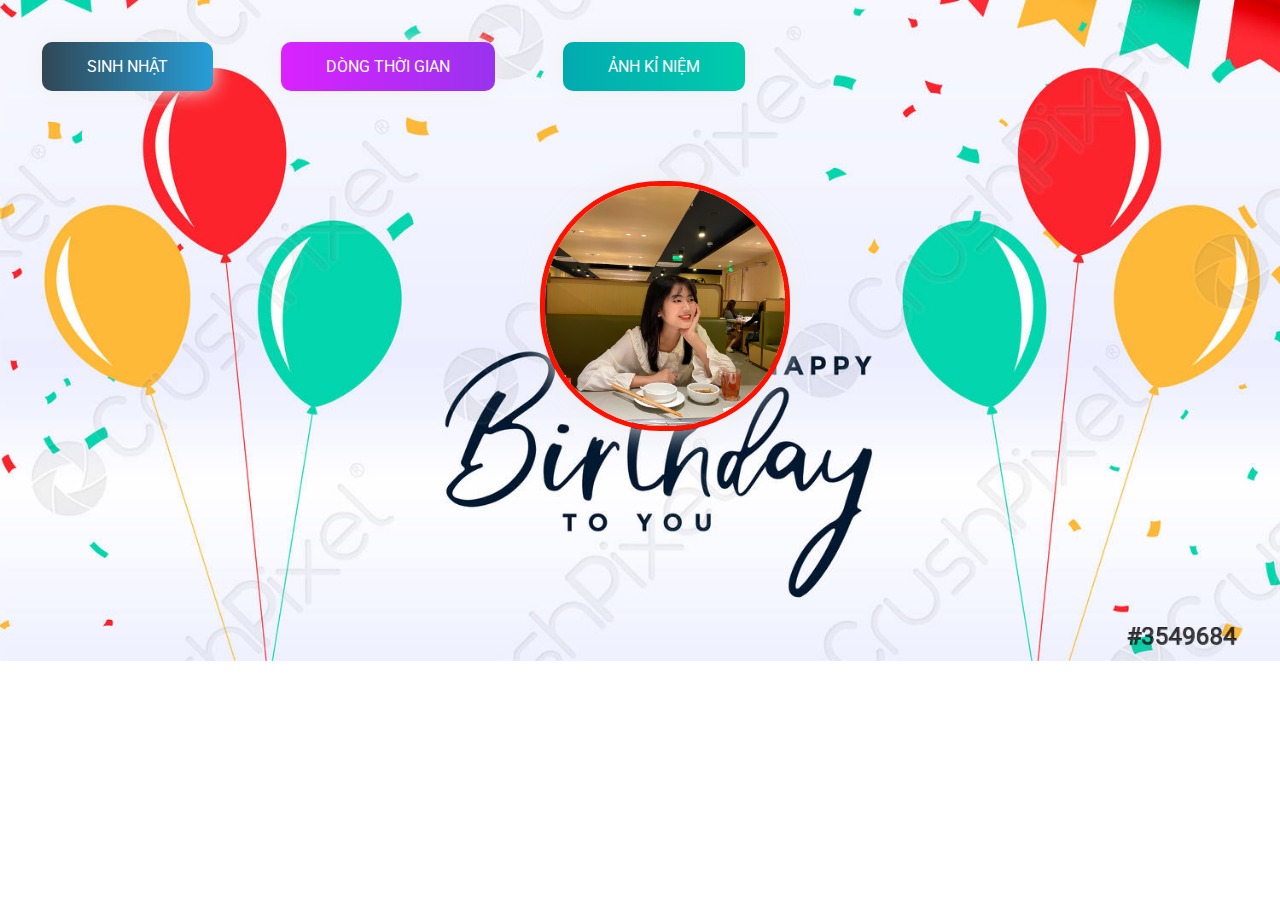
<file: index.html>
<!DOCTYPE html>
<html lang="en">
    <head>
        <meta charset="UTF-8" />
        <meta http-equiv="X-UA-Compatible" content="IE=edge" />
        <meta name="viewport" content="width=device-width, initial-scale=1.0" />
        <link rel="icon" type="image/png" href="./img/CILKGax.png" />
        <!-- 1. Tiêu đề của file index -->
        <title>Happy birthday</title>
        <link rel="stylesheet" href="./css/style.css" />
    </head>
    <body class="page__main">
        <div class="buttons">
            <!-- Chữ ở menu bạn có thể sửa lại theo ý của bạn -->
            <a href="index.html" class="btn btn-bir">Sinh nhật </a>
            <a href="timeline.html" class="btn btn-timeline">Dòng thời gian</a>
            <a href="gallery.html" class="btn btn-gallery">Ảnh kỉ niệm</a>
        </div>

        <!-- 2. Phần ảnh của người bạn mún chúc -->
        <img src="./img/MyAvatar.jpg" alt="" class="cover" />

        <!-- 3. Phần nhạc -->
        <audio id="player" autoplay loop>
            <source src="./music/music1.mp3" type="audio/mp3" />
        </audio>
    </body>
</html>
</file>
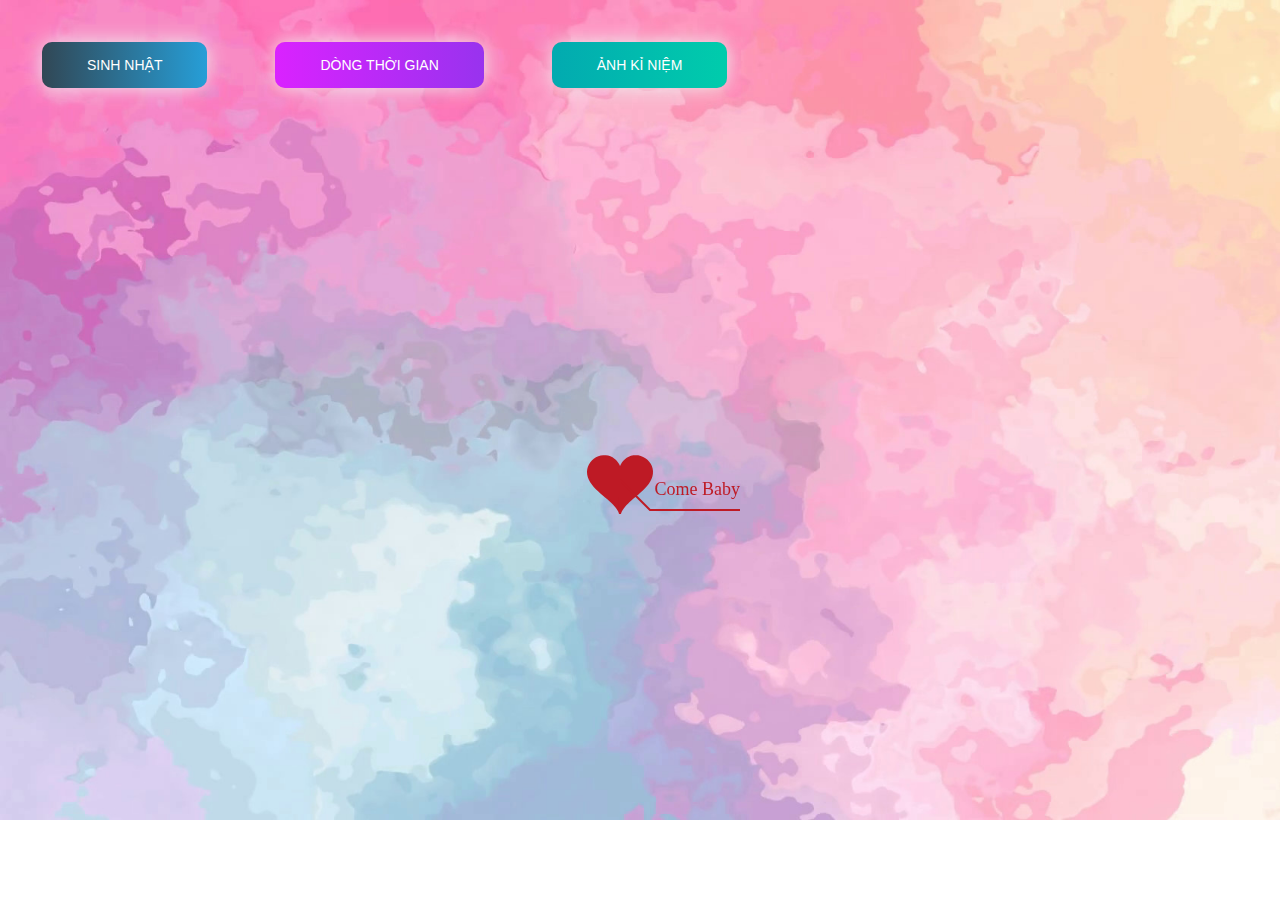
<file: timeline.html>
﻿<!DOCTYPE html PUBLIC "-//W3C//DTD XHTML 1.0 Strict//EN" "http://www.w3.org/TR/xhtml1/DTD/xhtml1-strict.dtd">
<html xml:lang="en" xmlns="http://www.w3.org/1999/xhtml">
<head>
        <meta property="og:image" content="https://github.com/ngoclinh0502/sinh-nhat-vui-ve/issues/1#issue-2117027658">
		<meta http-equiv="Content-Type" content="text/html; charset=UTF-8">
		<link rel="icon" type="image/png" href="./img/CILKGax.png">
        <!-- Tiêu đề của trang dòng thời gian -->
		<title>Thời gian đã trải qua</title>	    
        <link type="text/css" rel="stylesheet" href="./css/default.css">
        <link rel="stylesheet" href="./css/style.css">
		<script type="text/javascript" src="./js/jquery.min.js"></script>
		<script type="text/javascript" src="./js/jscex.min.js"></script>
		<script type="text/javascript" src="./js/jscex-parser.js"></script>
		<script type="text/javascript" src="./js/jscex-jit.js"></script>
		<script type="text/javascript" src="./js/jscex-builderbase.min.js"></script>
		<script type="text/javascript" src="./js/jscex-async.min.js"></script>
		<script type="text/javascript" src="./js/jscex-async-powerpack.min.js"></script>
		<script type="text/javascript" src="./js/functions.js" charset="utf-8"></script>
		<script type="text/javascript" src="./js/love.js" charset="utf-8"></script>
	    <style type="text/css"></style>

</head>
    <body>
        <div class="buttons">
            <a href="index.html" class="btn btn-bir">Sinh nhật</a>
            <a href="timeline.html" class="btn btn-timeline">Dòng thời gian</a>
            <a href="gallery.html" class="btn btn-gallery">Ảnh kỉ niệm</a>
        </div>
        <div id="main">
             <div id="wrap">
                <div id="text">
			        <div id="code">
					<!-- 4. CHỈNH SỬA LỜI CHÚC CỦA BẠN TẠI ĐÂY-->
			      <font color="#3500ff"><span class="say">
                    Chúc mừng sinh nhật tôi! Nhân dịp ngày này, mình muốn gửi đến bản thân những lời chúc tốt đẹp nhất. Sinh nhật là một ngày đặc biệt, là dịp để nhìn lại những thành tựu đã đạt được và đánh dấu sự trưởng thành của mình. Tôi đã vượt qua nhiều khó khăn, học được nhiều bài học quý giá và xây dựng nên một hành trình đầy ý nghĩa.</span><br>
                    <br><span class="say">Chúc bản thân có một tuổi mới tràn đầy niềm vui, hạnh phúc và thành công. Mong rằng những ước mơ của mình sẽ trở thành hiện thực và cuộc sống sẽ ngày càng phồn thịnh. Hãy giữ vững tinh thần lạc quan, và nhớ rằng mọi khó khăn sẽ là bước đệm cho sự phát triển. Sinh nhật vui vẻ nhé!</span>
			  </font></p>
      </div>
                </div>
                <div id="clock-box">
					<span class="STYLE1"> Thời gian tôi sinh ra</span>  <!--Có thể thay đổi chổ này thành số tuổi của người bạn muốn chúc -->
                  <div id="clock"></div>
              </div>
                <canvas id="canvas" width="1100" height="680"></canvas>
            </div>
            
        </div>

    <!-- Phần nhạc -->
    <audio id="player" autoplay loop>
        <source src="./music/music.mp3" type="audio/mp3" />
    </audio>
    <script>
    (function(){
        var canvas = $('#canvas');
		
        if (!canvas[0].getContext) {
            $("#error").show();
            return false;        }

        var width = canvas.width();
        var height = canvas.height();        
        canvas.attr("width", width);
        canvas.attr("height", height);
        var opts = {
            seed: {
                x: width / 2 - 20,
                color: "rgb(190, 26, 37)",
                scale: 2
            },
            branch: [
                [535, 680, 570, 250, 500, 200, 30, 100, [
                    [540, 500, 455, 417, 340, 400, 13, 100, [
                        [450, 435, 434, 430, 394, 395, 2, 40]
                    ]],
                    [550, 445, 600, 356, 680, 345, 12, 100, [
                        [578, 400, 648, 409, 661, 426, 3, 80]
                    ]],
                    [539, 281, 537, 248, 534, 217, 3, 40],
                    [546, 397, 413, 247, 328, 244, 9, 80, [
                        [427, 286, 383, 253, 371, 205, 2, 40],
                        [498, 345, 435, 315, 395, 330, 4, 60]
                    ]],
                    [546, 357, 608, 252, 678, 221, 6, 100, [
                        [590, 293, 646, 277, 648, 271, 2, 80]
                    ]]
                ]] 
            ],
            bloom: {
                num: 700,
                width: 1080,
                height: 650,
            },
            footer: {
                width: 1200,
                height: 5,
                speed: 10,
            }
        }

        var tree = new Tree(canvas[0], width, height, opts);
        var seed = tree.seed;
        var foot = tree.footer;
        var hold = 1;

        canvas.click(function(e) {
            var offset = canvas.offset(), x, y;
            x = e.pageX - offset.left;
            y = e.pageY - offset.top;
            if (seed.hover(x, y)) {
                hold = 0; 
                canvas.unbind("click");
                canvas.unbind("mousemove");
                canvas.removeClass('hand');
            }
        }).mousemove(function(e){
            var offset = canvas.offset(), x, y;
            x = e.pageX - offset.left;
            y = e.pageY - offset.top;
            canvas.toggleClass('hand', seed.hover(x, y));
        });

        var seedAnimate = eval(Jscex.compile("async", function () {
            seed.draw();
            while (hold) {
                $await(Jscex.Async.sleep(10));
            }
            while (seed.canScale()) {
                seed.scale(0.95);
                $await(Jscex.Async.sleep(10));
            }
            while (seed.canMove()) {
                seed.move(0, 2);
                foot.draw();
                $await(Jscex.Async.sleep(10));
            }
        }));

        var growAnimate = eval(Jscex.compile("async", function () {
            do {
    	        tree.grow();
                $await(Jscex.Async.sleep(10));
            } while (tree.canGrow());
        }));

        var flowAnimate = eval(Jscex.compile("async", function () {
            do {
    	        tree.flower(2);
                $await(Jscex.Async.sleep(10));
            } while (tree.canFlower());
        }));

        var moveAnimate = eval(Jscex.compile("async", function () {
            tree.snapshot("p1", 240, 0, 610, 680);
            while (tree.move("p1", 500, 0)) {
                foot.draw();
                $await(Jscex.Async.sleep(10));
            }
            foot.draw();
            tree.snapshot("p2", 500, 0, 610, 680);

            canvas.parent().css("background", "url(" + tree.toDataURL('image/png') + ")");
            canvas.css("background", "#ffe");
            $await(Jscex.Async.sleep(300));
            canvas.css("background", "none");
        }));

        var jumpAnimate = eval(Jscex.compile("async", function () {
            var ctx = tree.ctx;
            while (true) {
                tree.ctx.clearRect(0, 0, width, height);
                tree.jump();
                foot.draw();
                $await(Jscex.Async.sleep(25));
            }
        }));

        var textAnimate = eval(Jscex.compile("async", function () {
		    var together = new Date();
		    var year = 2004, month = 2, day = 5;  // 5. thay đổi ngày tháng năm yêu nhau tại đây hoặc ngày sinh của người mà bạn muốn chúc
		    together.setFullYear(year, month - 1, day); 			
		    together.setHours(0);							
		    together.setMinutes(0);				
		    together.setSeconds(0);					
		    together.setMilliseconds(0);			

		    $("#code").show().typewriter();
            $("#clock-box").fadeIn(500);
            while (true) {
                timeElapse(together);
                $await(Jscex.Async.sleep(1000));
            }
        }));

        var runAsync = eval(Jscex.compile("async", function () {
            $await(seedAnimate());
            $await(growAnimate());
            $await(flowAnimate());
            $await(moveAnimate());

            textAnimate().start();

            $await(jumpAnimate());
        }));

        runAsync().start();
    })();
    </script>
</div>
</body>
</html>
</file>
<file: css/style.css>
@import url("https://fonts.googleapis.com/css2?family=Roboto:ital,wght@0,100;0,300;0,400;0,500;0,700;1,300;1,400&display=swap");

html {
    scroll-behavior: smooth;
    font-family: "Roboto", sans-serif;
}

a {
    text-decoration: none;
}

.page__main {
    /* Ảnh nền của trang đầu tiên nếu bạn muốn đổi thì đổi tại đây */
    background-image: url("../img/background.png");
    background-repeat: no-repeat;
    margin: 0;
    padding: 0;
    background-size: cover;
    background-position-y: -12rem;
}
.buttons {
    display: flex;
    column-gap: 3rem;
    padding: 2rem;
}

.btn-bir:hover {
    background-position: right center;
    color: #fff;
    text-decoration: none;
}

.btn-bir {
    background-image: linear-gradient(
        to right,
        #314755 0%,
        #26a0da 51%,
        #314755 100%
    );
    margin: 10px;
    padding: 15px 45px;
    text-align: center;
    text-transform: uppercase;
    transition: 0.5s;
    background-size: 200% auto;
    color: white;
    box-shadow: 0 0 20px #eee;
    border-radius: 10px;
    display: block;
}

.btn-timeline {
    background-image: linear-gradient(
        to right,
        #da22ff 0%,
        #9733ee 51%,
        #da22ff 100%
    );
}
.btn-timeline {
    margin: 10px;
    padding: 15px 45px;
    text-align: center;
    text-transform: uppercase;
    transition: 0.5s;
    background-size: 200% auto;
    color: white;
    box-shadow: 0 0 20px #eee;
    border-radius: 10px;
    display: block;
}

.btn-timeline:hover {
    background-position: right center; 
    color: #fff;
    text-decoration: none;
}

.btn-gallery {
    background-image: linear-gradient(
        to right,
        #02aab0 0%,
        #00cdac 51%,
        #02aab0 100%
    );
}
.btn-gallery {
    margin: 10px;
    padding: 15px 45px;
    text-align: center;
    text-transform: uppercase;
    transition: 0.5s;
    background-size: 200% auto;
    color: white;
    box-shadow: 0 0 20px #eee;
    border-radius: 10px;
    display: block;
}

.btn-gallery:hover {
    background-position: right center; /* change the direction of the change here */
    color: #fff;
    text-decoration: none;
}

.cover {
    width: 240px;
    height: 240px;
   
    box-shadow: 0 0 30px #eee;
    position: absolute;
    margin-top: 3rem;
    left: calc(50% - 100px);
  
    border-radius: 120px;
    border: 5px solid rgb(255, 17, 0);
}
</file>
<file: css/default.css>
body {
    margin: 0;
    padding: 0;
    /* Ảnh nền của trang thứ 2 nếu bạn muốn thay đổi thì nó tại đây */
    background-image: url("../img/9SHW2XH.jpg");
    background-size: cover;
    background-repeat: no-repeat;
    font-size: 14px;
    font-family: "sans-serif", "sans-serif", sans-serif;
    color: #660086;
    overflow: auto;
}
a {
    color: #00ff45;
    font-size: 14px;
    text-decoration: none;
}
#main {
    width: 100%;
}
#wrap {
    position: relative;
    margin: 0 auto;
    width: 1100px;
    height: 680px;
    margin-top: 10px;
}
#text {
    width: 400px;
    height: 425px;
    left: 60px;
    top: 80px;
    position: absolute;
}
#code {
    display: none;
    font-size: 16px;
}
#clock-box {
    position: absolute;
    left: 60px;
    top: 550px;
    font-size: 28px;
    display: none;
}
#clock-box a {
    font-size: 28px;
    text-decoration: none;
}
#clock {
    margin-left: 48px;
}
#clock .digit {
    font-size: 64px;
}
#canvas {
    margin: 0 auto;
    width: 1100px;
    height: 680px;
}
#error {
    margin: 0 auto;
    text-align: center;
    margin-top: 60px;
    display: none;
}
.hand {
    cursor: pointer;
}
#code {
    width: 500px;
    color: #3b6900;
    font-family: cursive;
}
.space {
    margin-right: 150px;
}
</file>
